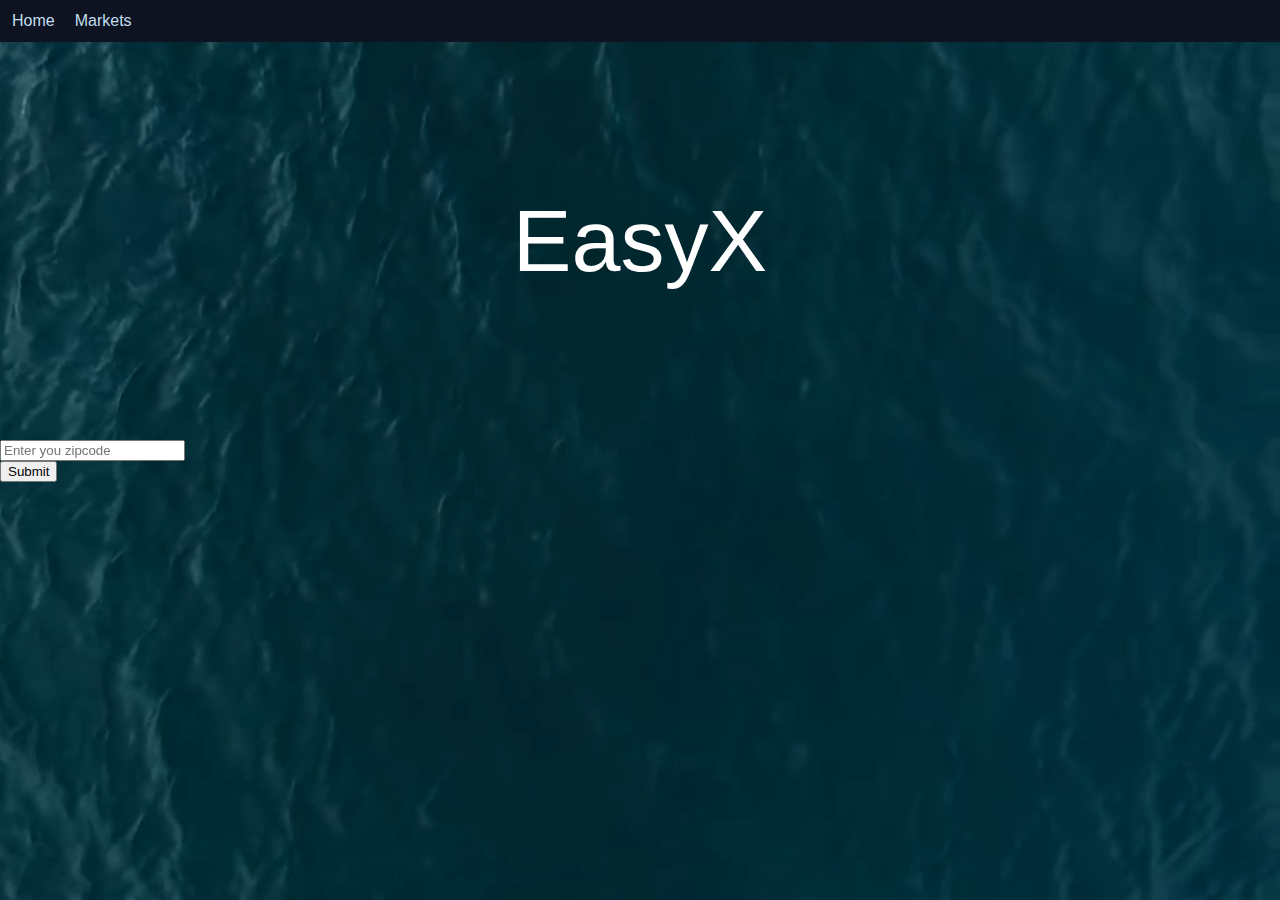
<file: FarmerMarket.html>
<!DOCTYPE html>
<html>

<head>
    <meta name='Markets'>
    <meta charset="UTF-8">
    <meta name="viewport" content="width=device-width, initial-scale=1.0">
    <title>Farmer Markets</title>
    <link rel="stylesheet" href="style.css">
    <script src="https://ajax.googleapis.com/ajax/libs/jquery/1.12.4/jquery.min.js"></script>
</head>

<body>
    <video autoplay muted loop id="myVideo">
        <source src="ocean.mp4" type="video/mp4">
    </video>
    <header>
        <ul>
            <li><a href="index.html">Home</a></li>
            <li><a href="FarmerMarket.html">Markets</a></li>
        </ul>
    </header>
    <div class="header">
        <p> EasyX </p>
    </div>
    <form>
        <input type="text" id="in_text" placeholder="Enter you zipcode"><br>
    </form>
    <button onclick="displayMarkets()">Submit</button>

    <script>
        var array;
        function displayMarkets() {
            var input = document.getElementById("in_text").value;
            //checks if jquary is ready
            $(document).ready(getResults(input));
        }
        // API Call from USAD
        function getResults(zip) {
            // or function getResults(lat, lng) {
            $.ajax({
                type: "GET",
                contentType: "application/json; charset=utf-8",
                // submit a get request to the restful service zipSearch or locSearch.
                url: "http://search.ams.usda.gov/farmersmarkets/v1/data.svc/zipSearch?zip=" + zip,
                // or url: "http://search.ams.usda.gov/farmersmarkets/v1/data.svc/locSearch?lat=" + lat + "&lng=" + lng,
                dataType: 'jsonp',
                jsonpCallback: 'searchResultsHandler'
            });
        }
        //iterate through the JSON result object.
        function searchResultsHandler(searchResults) {
            listcontainer = document.getElementById('Markets');
            var child = document.createElement("ul");
            child.innerHTML = "Distance: Name of Market";
            listcontainer.appendChild(child);

            console.log(searchResults)
            for (var key in searchResults) {
                var results = searchResults[key];
                console.log("key: " + key)
                if (results.length > 0) {
                    array = results;
                    console.log("The Array: " + array)
                    for (var i = 0; i < results.length; i++) {
                        var result = results[i];
                        console.log("In loop: " + result.marketname);
                        listcontainer = document.getElementById('Markets');
                        child = document.createElement("ul");
                        child.innerHTML = result.marketname;
                        console.log("Child: " + child.innerHTML);
                        listcontainer.appendChild(child);
                    }
                }
            }
            console.log("places: " + array)
        }
    </script>
    <div id="Markets"></div>
</body>

</html>
</file>
<file: style.css>
body{
    font-family: Arial;
    margin:0
}
#myVideo{
  position: fixed;
  right: 0;
  bottom: 0;
  min-width: 100%;
  min-height: 100%;
  z-index: -1;
}

.header{
    padding: 60px;
    text-align: center;
    color: white;
    font-size: 88px;
}
/********/

ul{
    list-style: none;
    margin: 0;
    padding: 0;
    overflow: hidden;
    background-color: #0d1321;
    border-style: solid;
    border-color: #0d1321;
    border-width: 2px;
}

li{
    display: inline;
}

li a{
    display: black;
    color: #c1dff0;
    text-align: center;
    padding: 10px;
    text-decoration: none;
    float: left;
}
#Markets{
    text-align: center;
    color: white;
}

#Markets ul{
    text-align: center;
    background-color: initial;
    border-top-width: 6px;
    border-bottom-width: 0px;
    border-left: 0px;
    border-right: 0px;
    padding-top: 3px;
    padding-bottom: 3px;
    border-color: gray;
}
</file>
